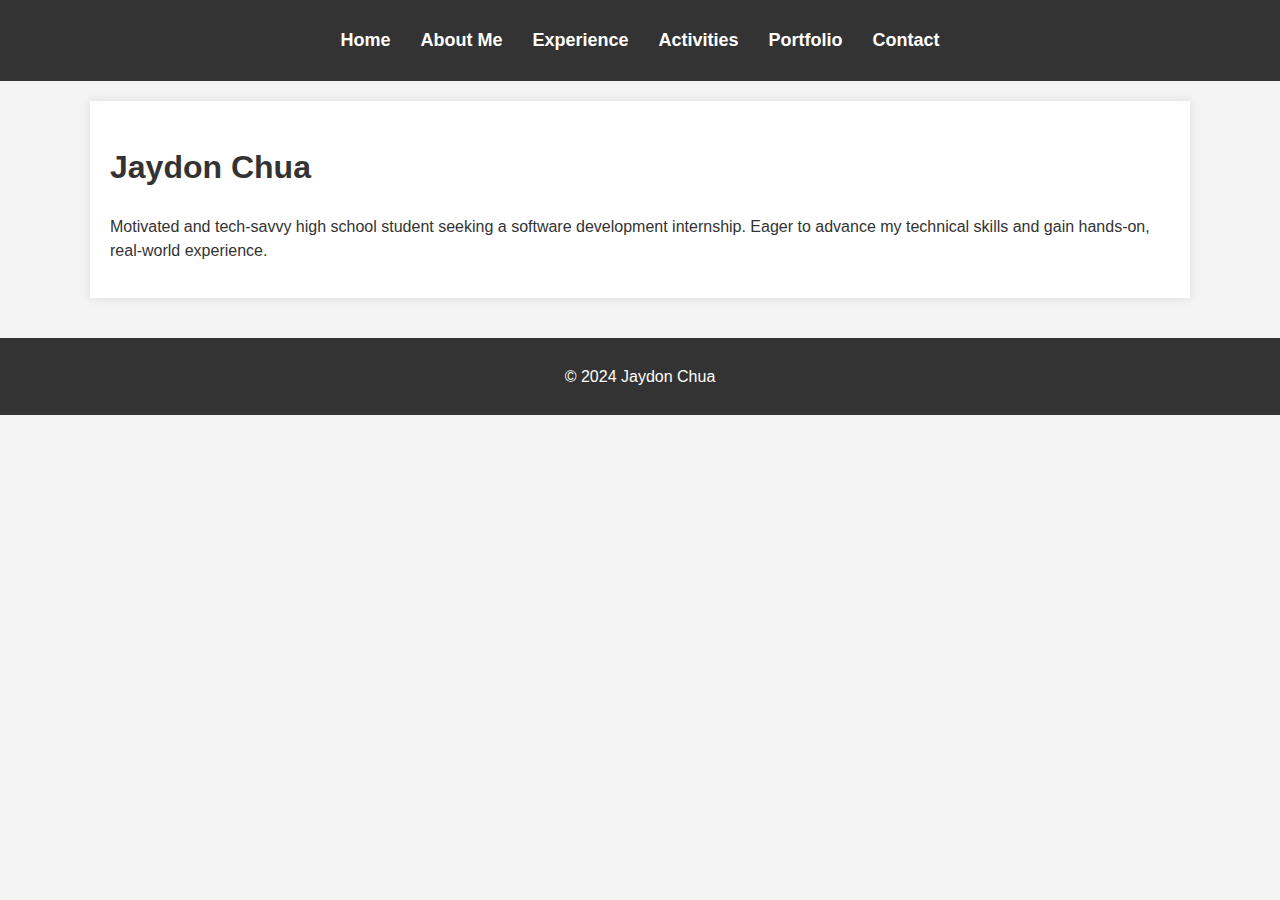
<file: index.html>
<link rel="stylesheet" href="styles.css">
<!DOCTYPE html>
<html lang="en">
<head>
    <meta charset="UTF-8">
    <meta name="viewport" content="width=device-width, initial-scale=1.0">
    <title>Jaydon Chua - Portfolio</title>
    <link rel="stylesheet" href="styles.css">
</head>
<body>
    <header>
        <nav>
            <ul>
                <li><a href="index.html">Home</a></li>
                <li><a href="about.html">About Me</a></li>
                <li><a href="experience.html">Experience</a></li>
                <li><a href="activities.html">Activities</a></li>
                <li><a href="portfolio.html">Portfolio</a></li>
                <li><a href="contact.html">Contact</a></li>
            </ul>
        </nav>
    </header>

    <main>
        <section class="intro">
            <h1>Jaydon Chua</h1>
            <p>Motivated and tech-savvy high school student seeking a software development internship. Eager to advance my technical skills and gain hands-on, real-world experience.</p>
        </section>
    </main>

    <footer>
        <p>© 2024 Jaydon Chua</p>
    </footer>
</body>
</html>
</file>
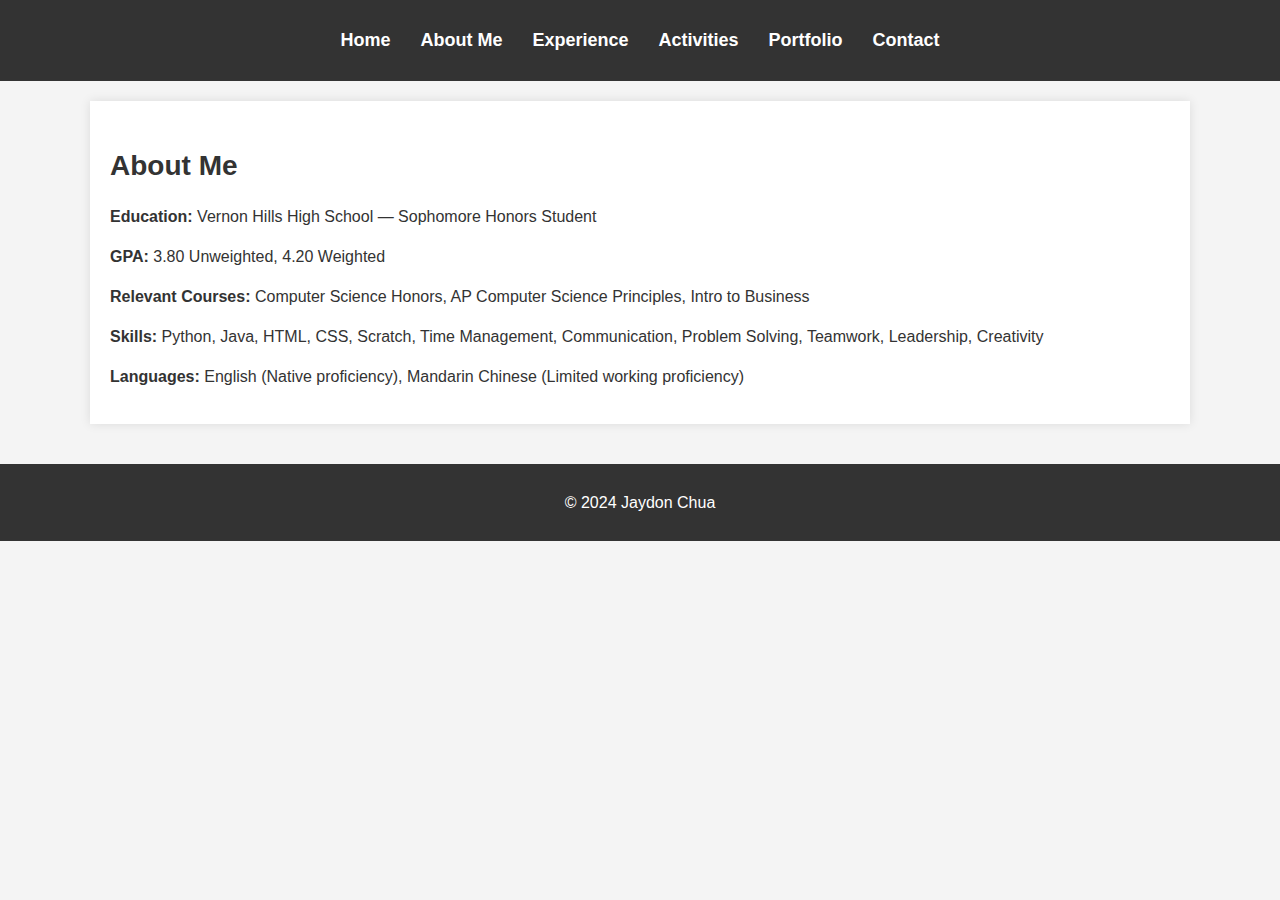
<file: about.html>
<link rel="stylesheet" href="styles.css">
<!DOCTYPE html>
<html lang="en">
<head>
    <meta charset="UTF-8">
    <meta name="viewport" content="width=device-width, initial-scale=1.0">
    <title>About Me - Jaydon Chua</title>
    <link rel="stylesheet" href="styles.css">
</head>
<body>
    <header>
        <nav>
            <ul>
                <li><a href="index.html">Home</a></li>
                <li><a href="about.html">About Me</a></li>
                <li><a href="experience.html">Experience</a></li>
                <li><a href="activities.html">Activities</a></li>
                <li><a href="portfolio.html">Portfolio</a></li>
                <li><a href="contact.html">Contact</a></li>
            </ul>
        </nav>
    </header>

    <main>
        <section class="about">
            <h2>About Me</h2>
            <p><strong>Education:</strong> Vernon Hills High School — Sophomore Honors Student</p>
            <p><strong>GPA:</strong> 3.80 Unweighted, 4.20 Weighted</p>
            <p><strong>Relevant Courses:</strong> Computer Science Honors, AP Computer Science Principles, Intro to Business</p>
            <p><strong>Skills:</strong> Python, Java, HTML, CSS, Scratch, Time Management, Communication, Problem Solving, Teamwork, Leadership, Creativity</p>
            <p><strong>Languages:</strong> English (Native proficiency), Mandarin Chinese (Limited working proficiency)</p>
        </section>
    </main>

    <footer>
        <p>© 2024 Jaydon Chua</p>
    </footer>
</body>
</html>
</file>
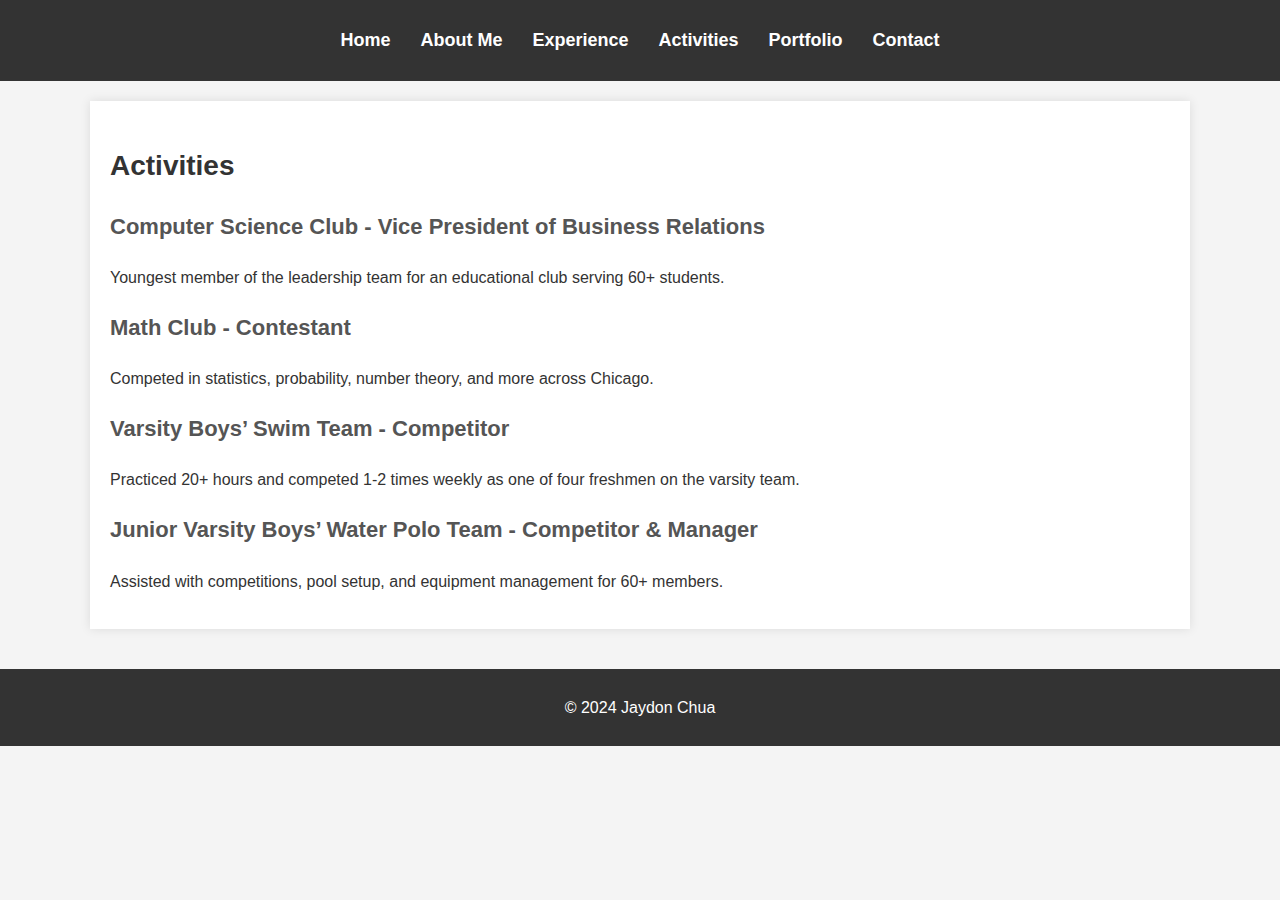
<file: activities.html>
<link rel="stylesheet" href="styles.css">
<!DOCTYPE html>
<html lang="en">
<head>
    <meta charset="UTF-8">
    <meta name="viewport" content="width=device-width, initial-scale=1.0">
    <title>Activities - Jaydon Chua</title>
    <link rel="stylesheet" href="styles.css">
</head>
<body>
    <header>
        <nav>
            <ul>
                <li><a href="index.html">Home</a></li>
                <li><a href="about.html">About Me</a></li>
                <li><a href="experience.html">Experience</a></li>
                <li><a href="activities.html">Activities</a></li>
                <li><a href="portfolio.html">Portfolio</a></li>
                <li><a href="contact.html">Contact</a></li>
            </ul>
        </nav>
    </header>

    <main>
        <section class="activities">
            <h2>Activities</h2>
            <h3>Computer Science Club - Vice President of Business Relations</h3>
            <p>Youngest member of the leadership team for an educational club serving 60+ students.</p>

            <h3>Math Club - Contestant</h3>
            <p>Competed in statistics, probability, number theory, and more across Chicago.</p>

            <h3>Varsity Boys’ Swim Team - Competitor</h3>
            <p>Practiced 20+ hours and competed 1-2 times weekly as one of four freshmen on the varsity team.</p>

            <h3>Junior Varsity Boys’ Water Polo Team - Competitor & Manager</h3>
            <p>Assisted with competitions, pool setup, and equipment management for 60+ members.</p>
        </section>
    </main>

    <footer>
        <p>© 2024 Jaydon Chua</p>
    </footer>
</body>
</html>
</file>
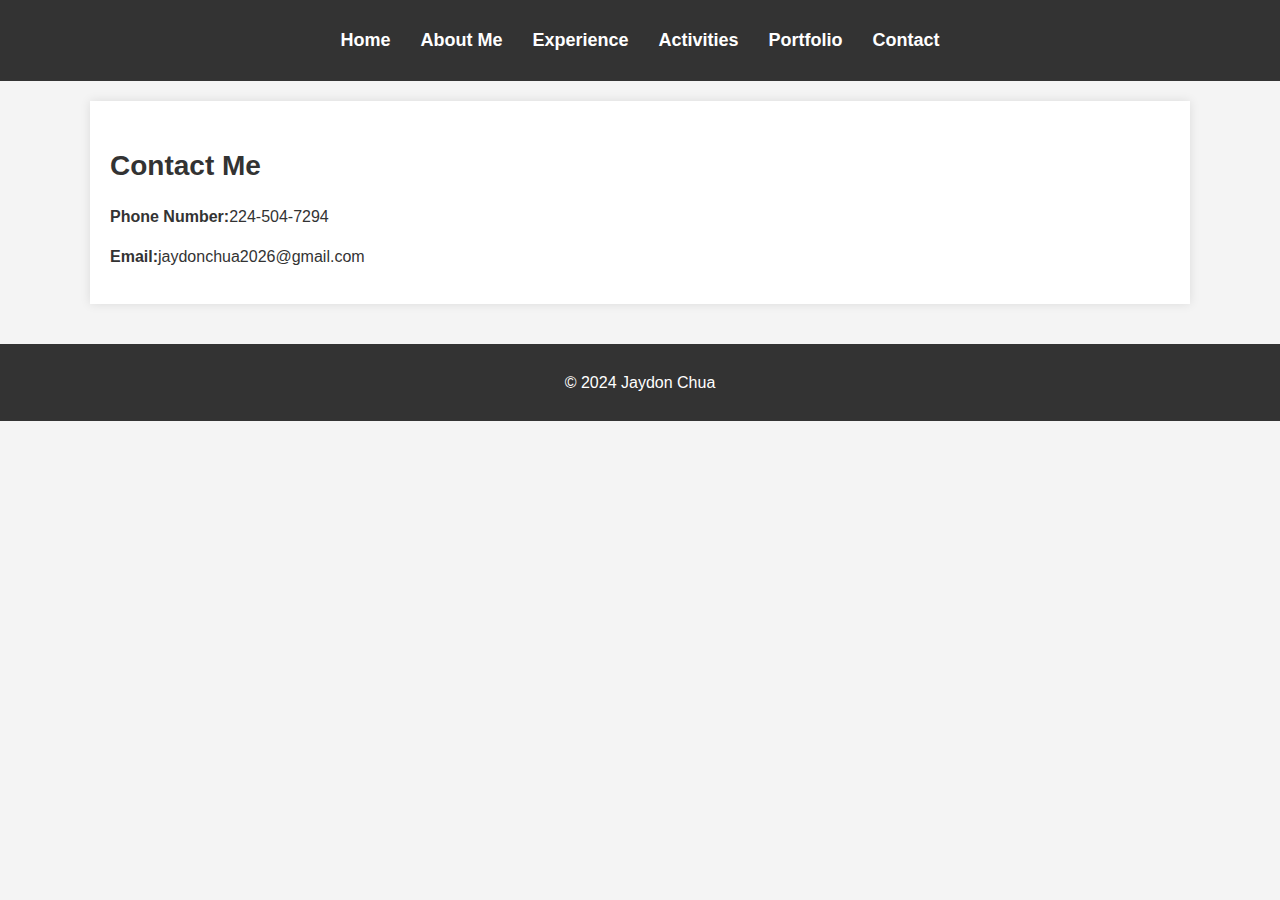
<file: contact.html>
<link rel="stylesheet" href="styles.css">
<!DOCTYPE html>
<html lang="en">
<head>
    <meta charset="UTF-8">
    <meta name="viewport" content="width=device-width, initial-scale=1.0">
    <title>About Me - Jaydon Chua</title>
    <link rel="stylesheet" href="styles.css">
</head>
<body>
    <header>
        <nav>
            <ul>
                <li><a href="index.html">Home</a></li>
                <li><a href="about.html">About Me</a></li>
                <li><a href="experience.html">Experience</a></li>
                <li><a href="activities.html">Activities</a></li>
                <li><a href="portfolio.html">Portfolio</a></li>
                <li><a href="contact.html">Contact</a></li>
            </ul>
        </nav>
    </header>

    <main>
        <section class="about">
            <h2>Contact Me</h2>
            <p><strong>Phone Number:</strong>224-504-7294</p>
            <p><strong>Email:</strong>jaydonchua2026@gmail.com</p>
        </section>
    </main>

    <footer>
        <p>© 2024 Jaydon Chua</p>
    </footer>
</body>
</html>
</file>
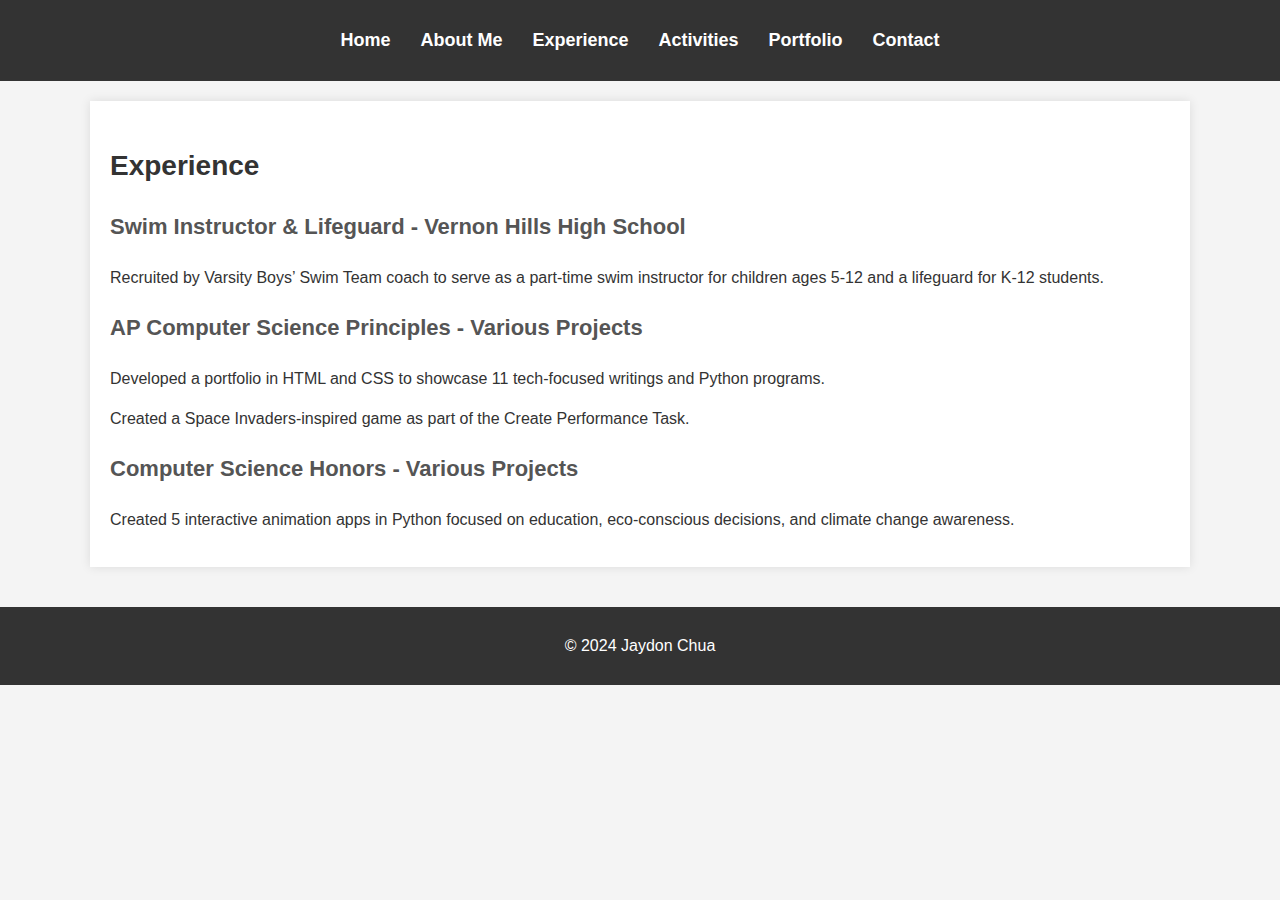
<file: experience.html>
<link rel="stylesheet" href="styles.css">
<!DOCTYPE html>
<html lang="en">
<head>
    <meta charset="UTF-8">
    <meta name="viewport" content="width=device-width, initial-scale=1.0">
    <title>Experience - Jaydon Chua</title>
    <link rel="stylesheet" href="styles.css">
</head>
<body>
    <header>
        <nav>
            <ul>
                <li><a href="index.html">Home</a></li>
                <li><a href="about.html">About Me</a></li>
                <li><a href="experience.html">Experience</a></li>
                <li><a href="activities.html">Activities</a></li>
                <li><a href="portfolio.html">Portfolio</a></li>
                <li><a href="contact.html">Contact</a></li>
            </ul>
        </nav>
    </header>

    <main>
        <section class="experience">
            <h2>Experience</h2>
            <h3>Swim Instructor & Lifeguard - Vernon Hills High School</h3>
            <p>Recruited by Varsity Boys’ Swim Team coach to serve as a part-time swim instructor for children ages 5-12 and a lifeguard for K-12 students.</p>

            <h3>AP Computer Science Principles - Various Projects</h3>
            <p>Developed a portfolio in HTML and CSS to showcase 11 tech-focused writings and Python programs.</p>
            <p>Created a Space Invaders-inspired game as part of the Create Performance Task.</p>
            
            <h3>Computer Science Honors - Various Projects</h3>
            <p>Created 5 interactive animation apps in Python focused on education, eco-conscious decisions, and climate change awareness.</p>
        </section>
    </main>

    <footer>
        <p>© 2024 Jaydon Chua</p>
    </footer>
</body>
</html>
</file>
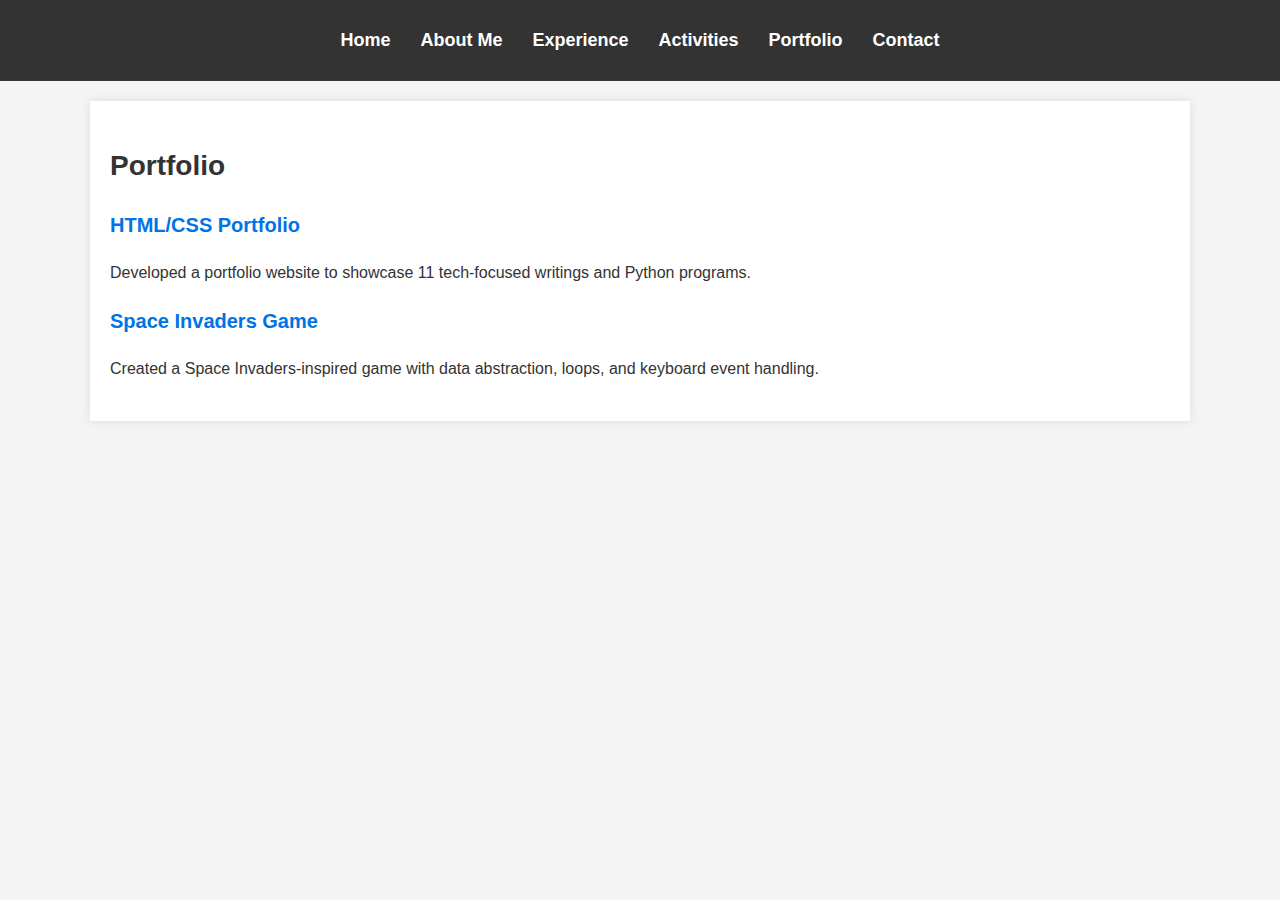
<file: portfolio.html>
<link rel="stylesheet" href="styles.css">
<!DOCTYPE html>
<html lang="en">
<head>
    <meta charset="UTF-8">
    <meta name="viewport" content="width=device-width, initial-scale=1.0">
    <title>Portfolio - Jaydon Chua</title>
    <link rel="stylesheet" href="styles.css">
</head>
<body>
    <header>
        <nav>
            <ul>
                <li><a href="index.html">Home</a></li>
                <li><a href="about.html">About Me</a></li>
                <li><a href="experience.html">Experience</a></li>
                <li><a href="activities.html">Activities</a></li>
                <li><a href="portfolio.html">Portfolio</a></li>
                <li><a href="contact.html">Contact</a></li>
            </ul>
        </nav>
    </header>

    <main>
        <section class="portfolio">
            <h2>Portfolio</h2>
            <div class="project">
                <h3>HTML/CSS Portfolio</h3>
                <p>Developed a portfolio website to showcase 11 tech-focused writings and Python programs.</p>
            </div>
            <div class="project">
                <h3>Space Invaders Game</h3>
                <p>Created a Space Invaders-inspired game with data abstraction, loops, and keyboard event handling.</p>
</file>
<file: styles.css>
/* Global Styles */
body {
    font-family: 'Arial', sans-serif;
    margin: 0;
    padding: 0;
    background-color: #f4f4f4;
    color: #333;
    line-height: 1.6;
}

header {
    background-color: #333;
    color: #fff;
    padding: 10px 0;
}

header nav ul {
    list-style: none;
    padding: 0;
    display: flex;
    justify-content: center;
}

header nav ul li {
    margin: 0 15px;
}

header nav ul li a {
    color: #fff;
    text-decoration: none;
    font-weight: bold;
    font-size: 18px;
}

header nav ul li a:hover {
    color: #ffd700;
}

/* Section Styles */
main {
    padding: 20px;
    max-width: 1100px;
    margin: 0 auto;
}

section {
    background: #fff;
    margin-bottom: 20px;
    padding: 20px;
    box-shadow: 0 0 10px rgba(0, 0, 0, 0.1);
}

section h2 {
    color: #333;
    font-size: 28px;
    margin-bottom: 10px;
}

section p {
    font-size: 16px;
    line-height: 1.5;
    margin-bottom: 15px;
}

section h3 {
    color: #555;
    font-size: 22px;
    margin-top: 20px;
}

/* Footer Styles */
footer {
    background-color: #333;
    color: #fff;
    text-align: center;
    padding: 10px 0;
    position: relative;
    bottom: 0;
    width: 100%;
}

/* Portfolio Project Styles */
.portfolio .project {
    margin-bottom: 20px;
}

.portfolio .project h3 {
    font-size: 20px;
    color: #0073e6;
}

.portfolio .project p {
    margin: 10px 0;
}

/* Contact Form Styles */
.contact-form {
    display: flex;
    flex-direction: column;
    gap: 10px;
}

.contact-form input,
.contact-form textarea {
    padding: 10px;
    font-size: 16px;
    border: 1px solid #ccc;
    border-radius: 5px;
}

.contact-form input[type="submit"] {
    background-color: #0073e6;
    color: #fff;
    cursor: pointer;
    border: none;
    font-weight: bold;
}

.contact-form input[type="submit"]:hover {
    background-color: #005bb5;
}

/* Responsive Design */
@media (max-width: 768px) {
    header nav ul {
        flex-direction: column;
        align-items: center;
    }

    header nav ul li {
        margin: 5px 0;
    }

    main {
        padding: 10px;
    }

    section {
        padding: 15px;
    }
}
</file>
